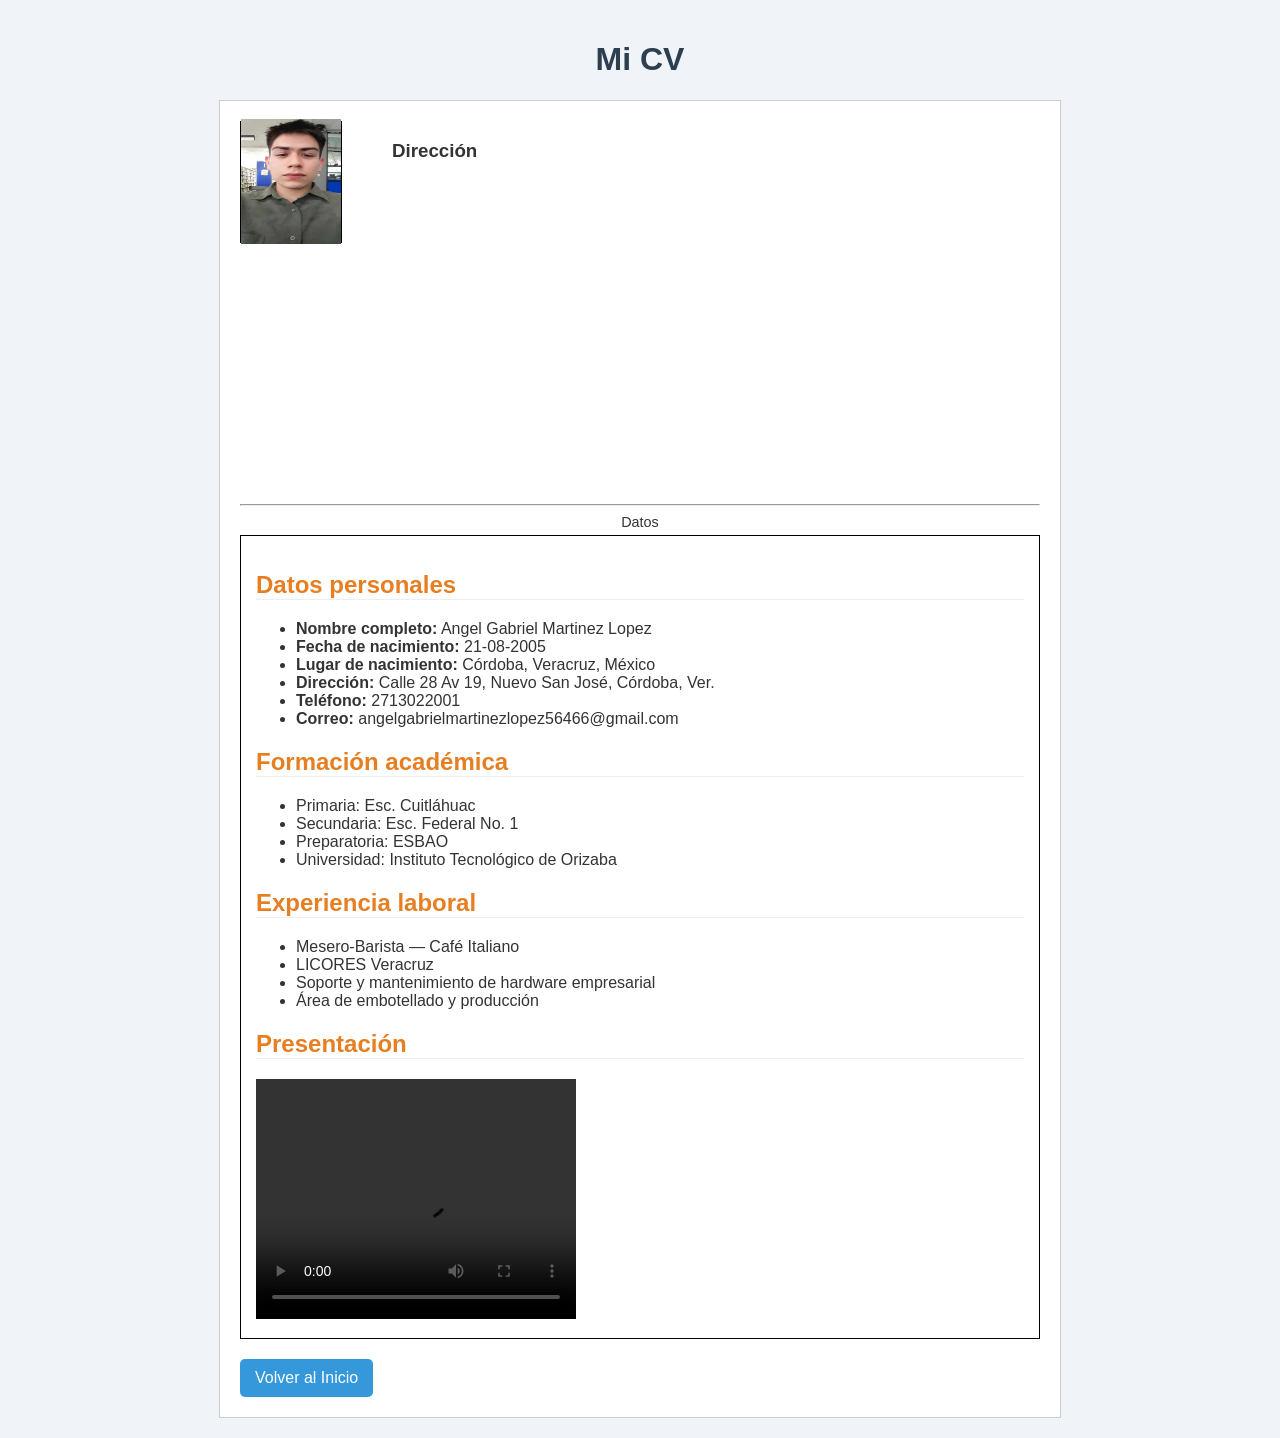
<file: CV GABRIEL.html>
<!DOCTYPE html>
<html lang="es">
<head>
    <meta charset="UTF-8">
    <title>Práctica 2</title>
    <link rel="stylesheet" href="estilo.css">
</head>
<body>

    <header>
        <h1>Mi CV</h1>
    </header>

    <main class="container">
        <section class="top-section">
            <div class="photo-box">
                <!-- FOTO -->
                <img src="foto.jpeg" width="200" height="125" alt="Fotografía de Ángel" width="100">
            </div>
            
            <div class="address-box">
                <h3>Dirección</h3>
                <iframe src="https://www.google.com/maps?q=Calle+28+Av+19+Nuevo+San+Jose+Cordoba+Veracruz&output=embed"
                    width="400" height="300" style="border:0;" allowfullscreen="" loading="lazy">
                </iframe>
            </div>
        </section>

        <hr>

        <p class="label-datos">Datos</p>
        <section class="info-card">

            <!-- DATOS PERSONALES -->
            <article>
                <h2>Datos personales</h2>
                <ul>
                    <li><strong>Nombre completo:</strong> Angel Gabriel Martinez Lopez</li>
                    <li><strong>Fecha de nacimiento:</strong> 21-08-2005</li>
                    <li><strong>Lugar de nacimiento:</strong> Córdoba, Veracruz, México</li>
                    <li><strong>Dirección:</strong> Calle 28 Av 19, Nuevo San José, Córdoba, Ver.</li>
                    <li><strong>Teléfono:</strong> 2713022001</li>
                    <li><strong>Correo:</strong> angelgabrielmartinezlopez56466@gmail.com</li>
                </ul>
            </article>

            <!-- FORMACIÓN ACADÉMICA -->
            <article>
                <h2>Formación académica</h2>
                <ul>
                    <li>Primaria: Esc. Cuitláhuac</li>
                    <li>Secundaria: Esc. Federal No. 1</li>
                    <li>Preparatoria: ESBAO</li>
                    <li>Universidad: Instituto Tecnológico de Orizaba</li>
                </ul>
            </article>

            <!-- EXPERIENCIA LABORAL -->
            <article>
                <h2>Experiencia laboral</h2>
                <ul>
                    <li>Mesero-Barista — Café Italiano</li>
                    <li>LICORES Veracruz</li>
                    <li>Soporte y mantenimiento de hardware empresarial</li>
                    <li>Área de embotellado y producción</li>
                </ul>
            </article>

            <!-- PRESENTACIÓN (se deja igual por si tu profe lo pidió) -->
            <article>
                <h2>Presentación</h2>
                <video width="320" height="240" controls>
                    <source src="gabo.mp4" type="video/mp4">
                    Tu navegador no soporta videos.
                </video>
            </article>

        </section>

        <footer>
            <a href="index.html" class="btn-home">Volver al Inicio</a>
        </footer>
    </main>

</body>
</html>
</file>
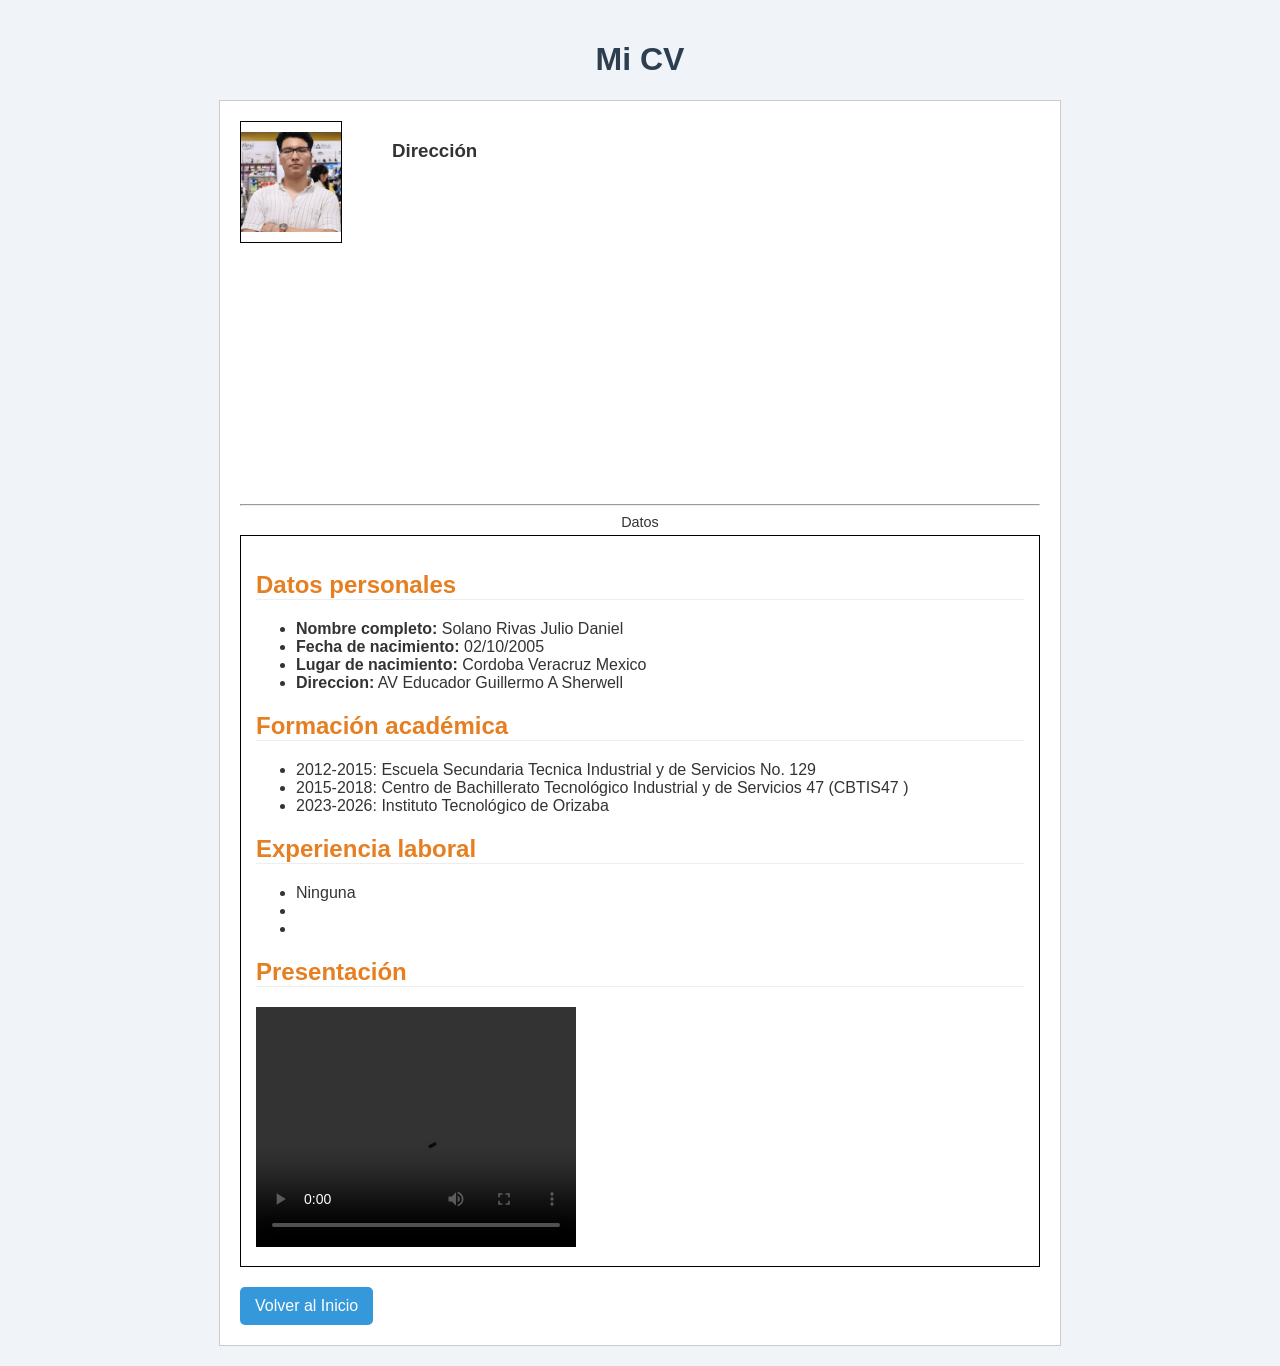
<file: cvJD.html>
<!DOCTYPE html>
<html lang="es">
<head>
    <meta charset="UTF-8">
    <title>Práctica 2</title>
    <link rel="stylesheet" href="estilo.css">
</head>
<body>

    <header>
        <h1>Mi CV</h1> </header>

    <main class="container">
        <section class="top-section">
            <div class="photo-box">
                <img src="julio.png" alt="Fotografía" width="100"> </div>
            
            <div class="address-box">
                <h3>Dirección</h3> <iframe src="https://www.google.com/maps/embed?pb=!1m14!1m12!1m3!1d7551.333683844335!2d-97.11567920708467!3d18.857475686335267!2m3!1f0!2f0!3f0!3m2!1i1024!2i768!4f13.1!5e0!3m2!1ses-419!2sus!4v1772330424646!5m2!1ses-419!2sus" width="400" height="300" style="border:0;" allowfullscreen="" loading="lazy" referrerpolicy="no-referrer-when-downgrade"></iframe>
            </div>
        </section>

        <hr>
        <p class="label-datos">Datos</p> <section class="info-card">
            <article>
                <h2>Datos personales</h2> <ul>
                    <li><strong>Nombre completo:</strong> Solano Rivas Julio Daniel</li> <li><strong>Fecha de nacimiento:</strong> 02/10/2005</li> <li><strong>Lugar de nacimiento:</strong> Cordoba Veracruz Mexico</li> <li><strong>Direccion:</strong> AV Educador Guillermo A Sherwell </li> </ul>
            </article>

            <article>
                <h2>Formación académica</h2> <ul>
                    <li>2012-2015: Escuela Secundaria Tecnica Industrial y de Servicios No. 129</li> <li>2015-2018: Centro de Bachillerato Tecnológico Industrial y de Servicios 47 (CBTIS47 )</li> <li>2023-2026: Instituto Tecnológico de Orizaba</li> </ul>
            </article>

            <article>
                <h2>Experiencia laboral</h2> <ul>
                    <li> Ninguna </li> <li></li> <li></li> </ul>
            </article>

            <article>
                <h2>Presentación</h2>
                <video width="320" height="240" controls>
                    <source src="julio.mp4" type="video/mp4">
                    Tu navegador no soporta videos.
                </video> </article>
        </section>

        <footer>
            <a href="index.html" class="btn-home">Volver al Inicio</a> </footer>
    </main>

</body>
</html>
</file>
<file: estilo.css>
body {
    background-color: #f0f4f8; /* Color de fondo  */
    font-family: Arial, sans-serif;
    color: #333;
    margin: 0;
    padding: 20px;
}

.container {
    max-width: 800px;
    margin: auto;
    background: white;
    padding: 20px;
    border: 1px solid #ccc;
}

header h1 {
    text-align: center;
    color: #2c3e50; /* Color específico  */
}

.top-section {
    display: flex;
    gap: 50px;
    margin-bottom: 20px;
}

.photo-box {
    border: 1px solid #000;
    width: 100px;
    height: 120px;
    display: flex;
    align-items: center;
    justify-content: center;
}

.label-datos {
    text-align: center;
    font-size: 0.9em;
    margin: 5px 0;
}

.info-card {
    border: 1px solid #000;
    padding: 15px;
}

h2 {
    color: #e67e22; /* Diferente color para encabezados  */
    border-bottom: 1px solid #eee;
}

ul {
    list-style-type: disc;
    margin-bottom: 20px;
}

.btn-home {
    display: inline-block;
    margin-top: 20px;
    padding: 10px 15px;
    background-color: #3498db;
    color: white;
    text-decoration: none;
    border-radius: 5px;
}
</file>
